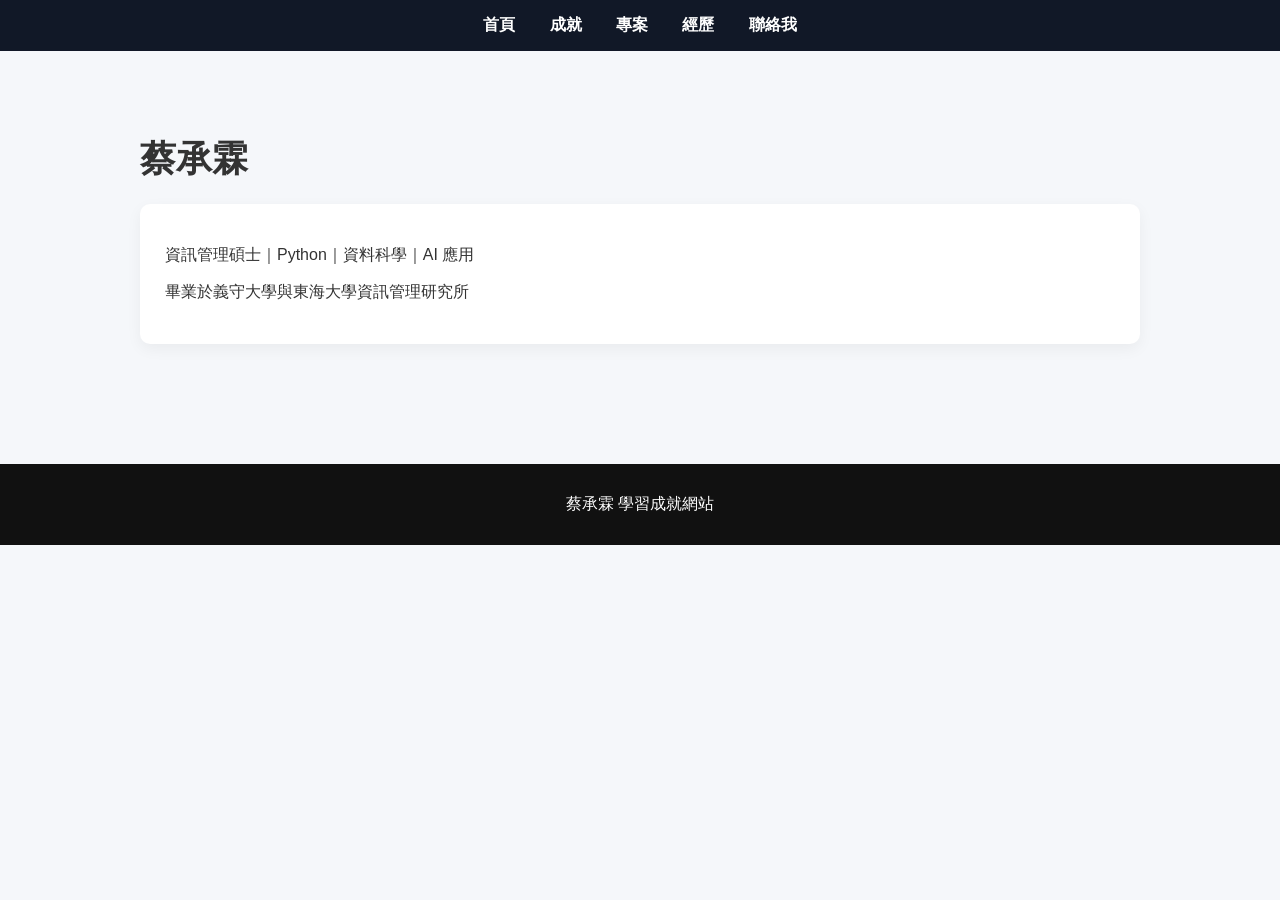
<file: index.html>
<!DOCTYPE html>
<html lang="zh-TW">
<head>
<meta charset="UTF-8">
<meta name="viewport" content="width=device-width, initial-scale=1.0">
<title>蔡承霖</title>

<link rel="stylesheet" href="style.css">
</head>

<body>

<nav>
<a href="index.html">首頁</a>
<a href="achievement.html">成就</a>
<a href="projects.html">專案</a>
<a href="experience.html">經歷</a>
<a href="contact.html">聯絡我</a>
</nav>

<div class="container">

<h1>蔡承霖</h1>

<div class="card">
<p>資訊管理碩士｜Python｜資料科學｜AI 應用</p>
<p>畢業於義守大學與東海大學資訊管理研究所</p>
</div>

</div>

<footer>
蔡承霖 學習成就網站
</footer>

</body>
</html>
</file>
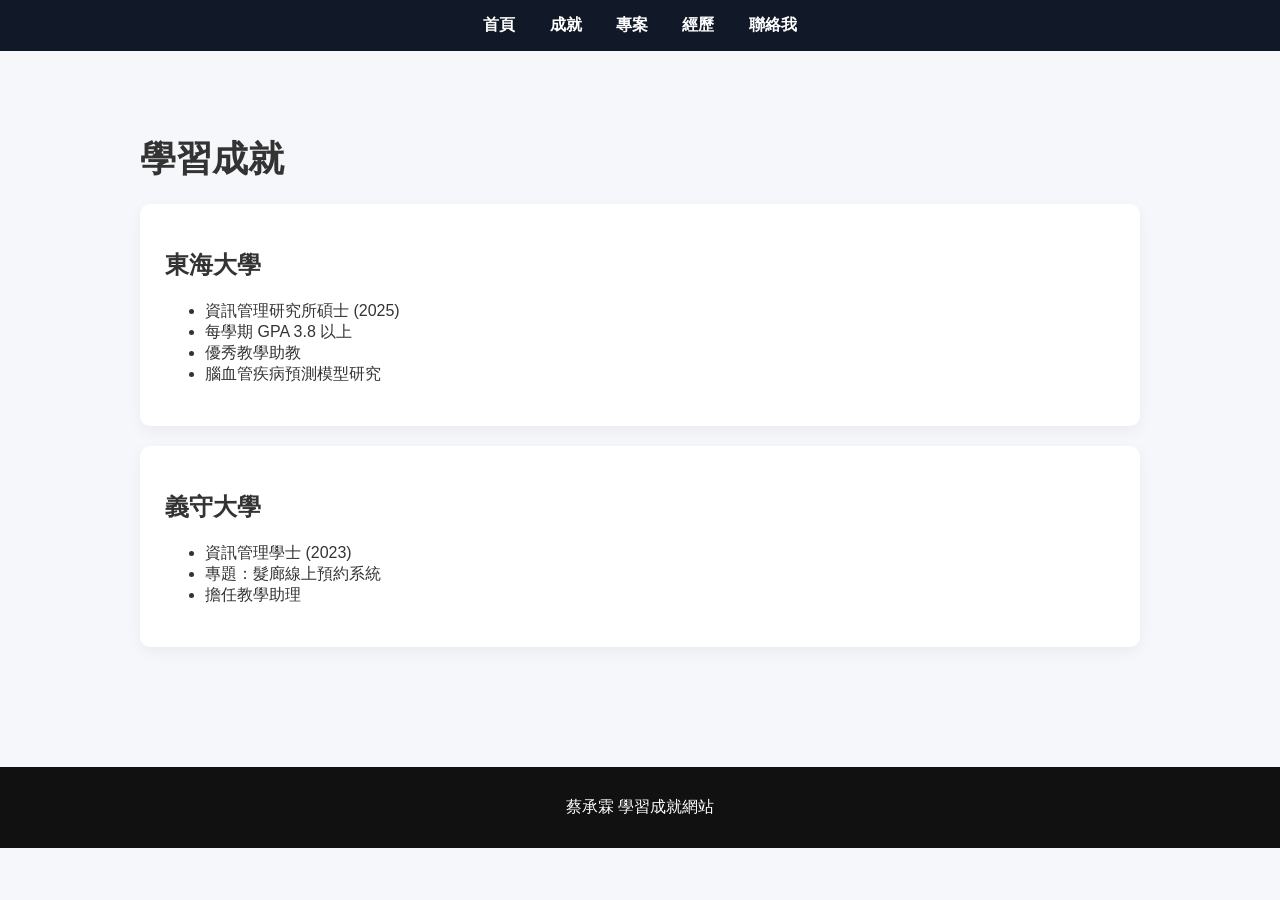
<file: achievement.html>
<!DOCTYPE html>
<html lang="zh-TW">
<head>
<meta charset="UTF-8">
<title>學習成就</title>

<link rel="stylesheet" href="style.css">
</head>

<body>

<nav>
<a href="index.html">首頁</a>
<a href="achievement.html">成就</a>
<a href="projects.html">專案</a>
<a href="experience.html">經歷</a>
<a href="contact.html">聯絡我</a>
</nav>

<div class="container">

<h1>學習成就</h1>

<div class="card">
<h2>東海大學</h2>
<ul>
<li>資訊管理研究所碩士 (2025)</li>
<li>每學期 GPA 3.8 以上</li>
<li>優秀教學助教</li>
<li>腦血管疾病預測模型研究</li>
</ul>
</div>

<div class="card">
<h2>義守大學</h2>
<ul>
<li>資訊管理學士 (2023)</li>
<li>專題：髮廊線上預約系統</li>
<li>擔任教學助理</li>
</ul>
</div>

</div>

<footer>
蔡承霖 學習成就網站
</footer>

</body>
</html>
</file>
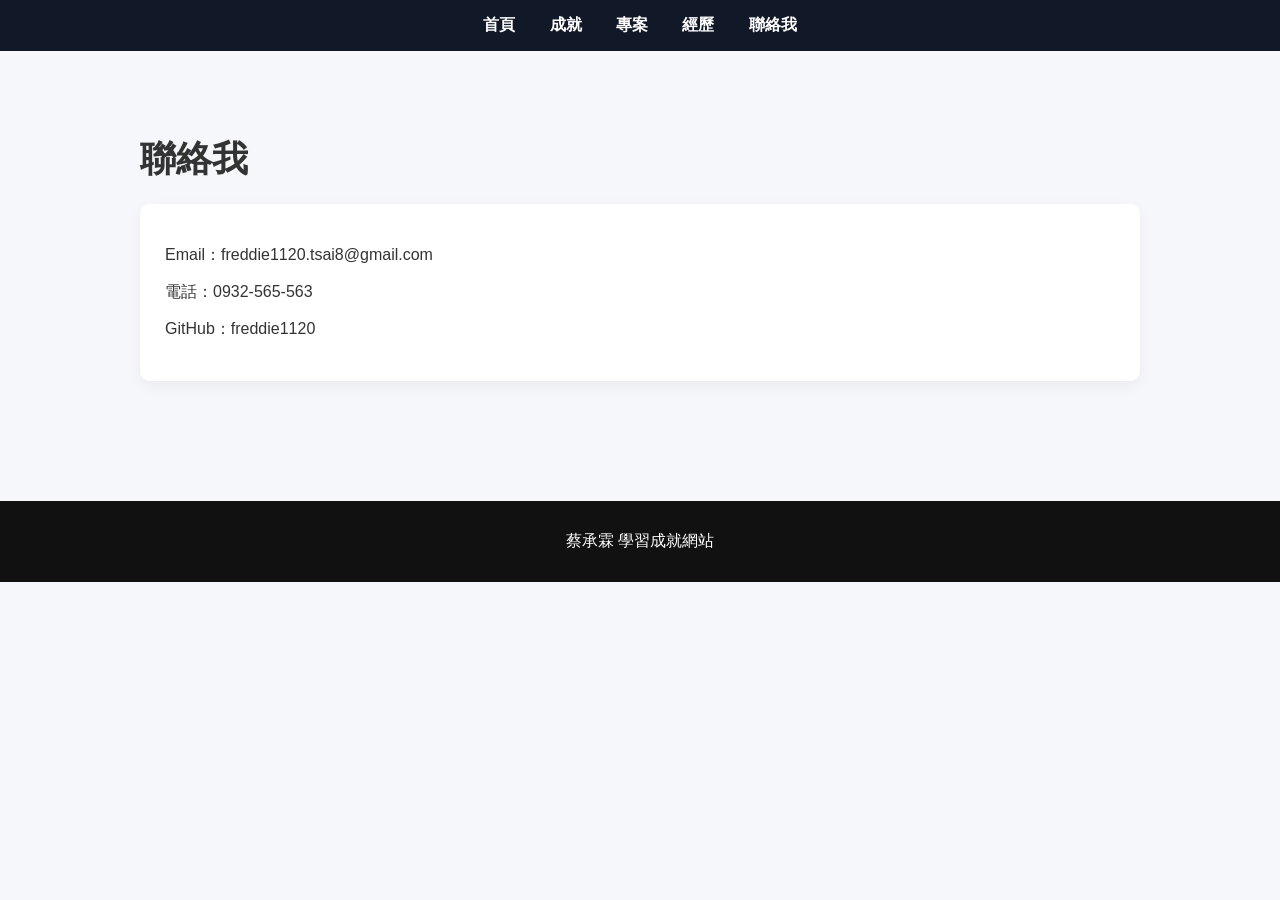
<file: contact.html>
<!DOCTYPE html>
<html lang="zh-TW">
<head>
<meta charset="UTF-8">
<title>聯絡我</title>

<link rel="stylesheet" href="style.css">
</head>

<body>

<nav>
<a href="index.html">首頁</a>
<a href="achievement.html">成就</a>
<a href="projects.html">專案</a>
<a href="experience.html">經歷</a>
<a href="contact.html">聯絡我</a>
</nav>

<div class="container">

<h1>聯絡我</h1>

<div class="card">
<p>Email：freddie1120.tsai8@gmail.com</p>
<p>電話：0932-565-563</p>
<p>GitHub：freddie1120</p>
</div>

</div>

<footer>
蔡承霖 學習成就網站
</footer>

</body>
</html>
</file>
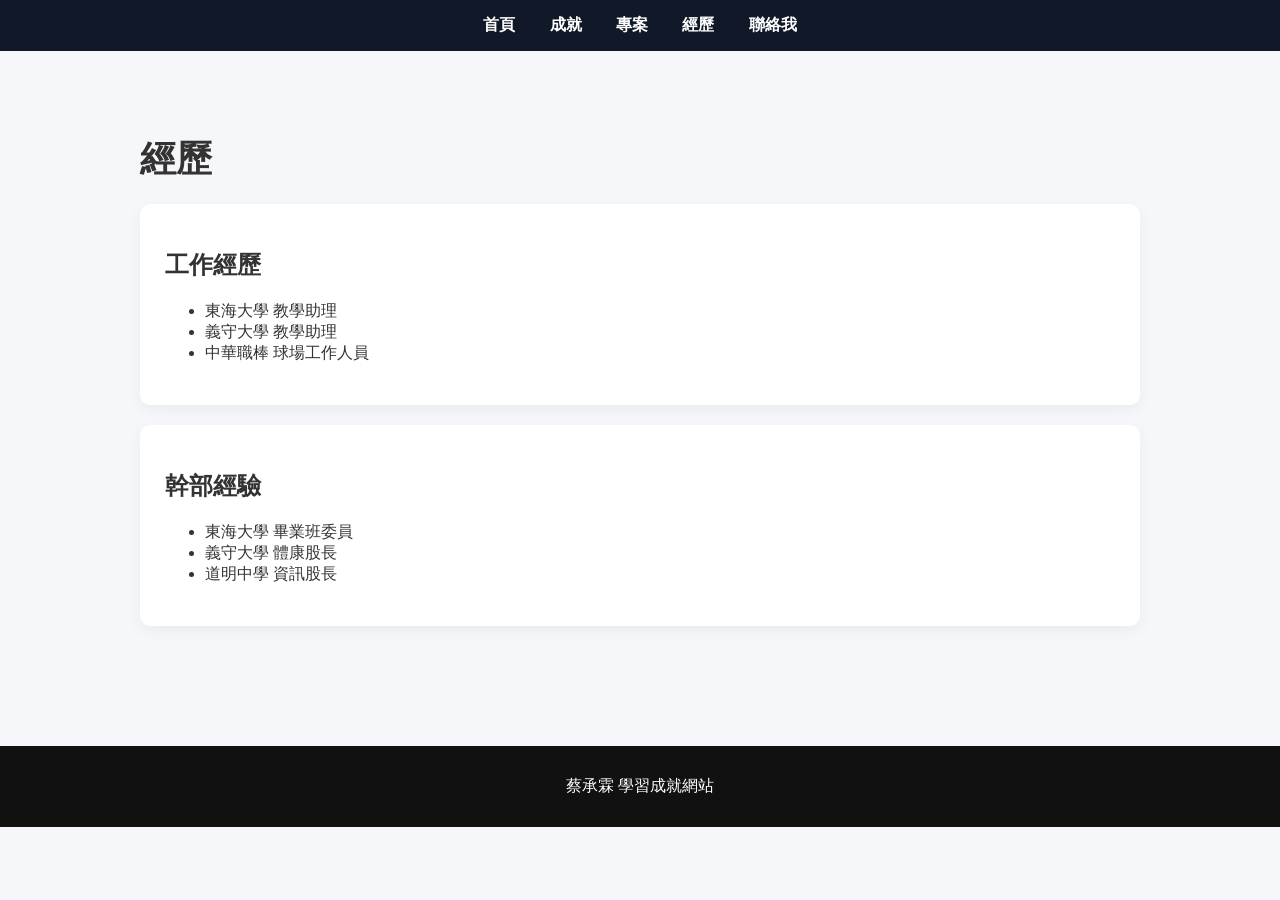
<file: experience.html>
<!DOCTYPE html>
<html lang="zh-TW">
<head>
<meta charset="UTF-8">
<title>經歷</title>

<link rel="stylesheet" href="style.css">
</head>

<body>

<nav>
<a href="index.html">首頁</a>
<a href="achievement.html">成就</a>
<a href="projects.html">專案</a>
<a href="experience.html">經歷</a>
<a href="contact.html">聯絡我</a>
</nav>

<div class="container">

<h1>經歷</h1>

<div class="card">
<h2>工作經歷</h2>
<ul>
<li>東海大學 教學助理</li>
<li>義守大學 教學助理</li>
<li>中華職棒 球場工作人員</li>
</ul>
</div>

<div class="card">
<h2>幹部經驗</h2>
<ul>
<li>東海大學 畢業班委員</li>
<li>義守大學 體康股長</li>
<li>道明中學 資訊股長</li>
</ul>
</div>

</div>

<footer>
蔡承霖 學習成就網站
</footer>

</body>
</html>
</file>
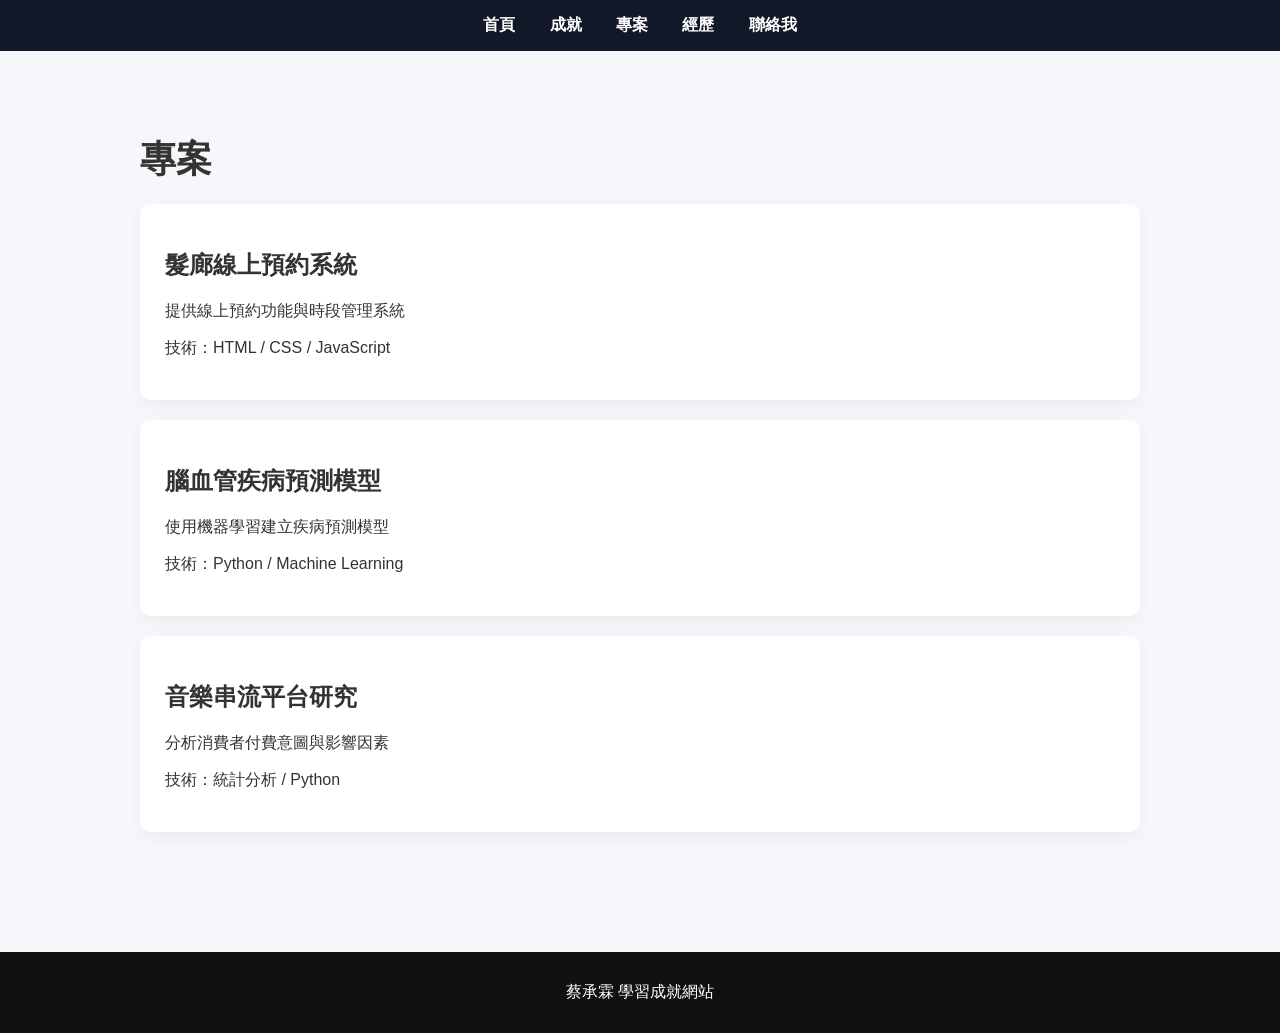
<file: projects.html>
<!DOCTYPE html>
<html lang="zh-TW">
<head>
<meta charset="UTF-8">
<title>專案</title>

<link rel="stylesheet" href="style.css">
</head>

<body>

<nav>
<a href="index.html">首頁</a>
<a href="achievement.html">成就</a>
<a href="projects.html">專案</a>
<a href="experience.html">經歷</a>
<a href="contact.html">聯絡我</a>
</nav>

<div class="container">

<h1>專案</h1>

<div class="card">
<h2>髮廊線上預約系統</h2>
<p>提供線上預約功能與時段管理系統</p>
<p>技術：HTML / CSS / JavaScript</p>
</div>

<div class="card">
<h2>腦血管疾病預測模型</h2>
<p>使用機器學習建立疾病預測模型</p>
<p>技術：Python / Machine Learning</p>
</div>

<div class="card">
<h2>音樂串流平台研究</h2>
<p>分析消費者付費意圖與影響因素</p>
<p>技術：統計分析 / Python</p>
</div>

</div>

<footer>
蔡承霖 學習成就網站
</footer>

</body>
</html>
</file>
<file: style.css>
body{
font-family: "Noto Sans TC", sans-serif;
margin:0;
background:#f5f7fa;
color:#333;
}

nav{
background:#111827;
padding:15px;
text-align:center;
}

nav a{
color:white;
margin:0 15px;
text-decoration:none;
font-weight:600;
}

nav a:hover{
color:#60a5fa;
}

.container{
max-width:1000px;
margin:auto;
padding:60px 20px;
}

h1{
font-size:36px;
margin-bottom:20px;
}

.card{
background:white;
padding:25px;
border-radius:10px;
margin-bottom:20px;
box-shadow:0 5px 15px rgba(0,0,0,0.05);
}

footer{
text-align:center;
padding:30px;
background:#111;
color:white;
margin-top:40px;
}
</file>
